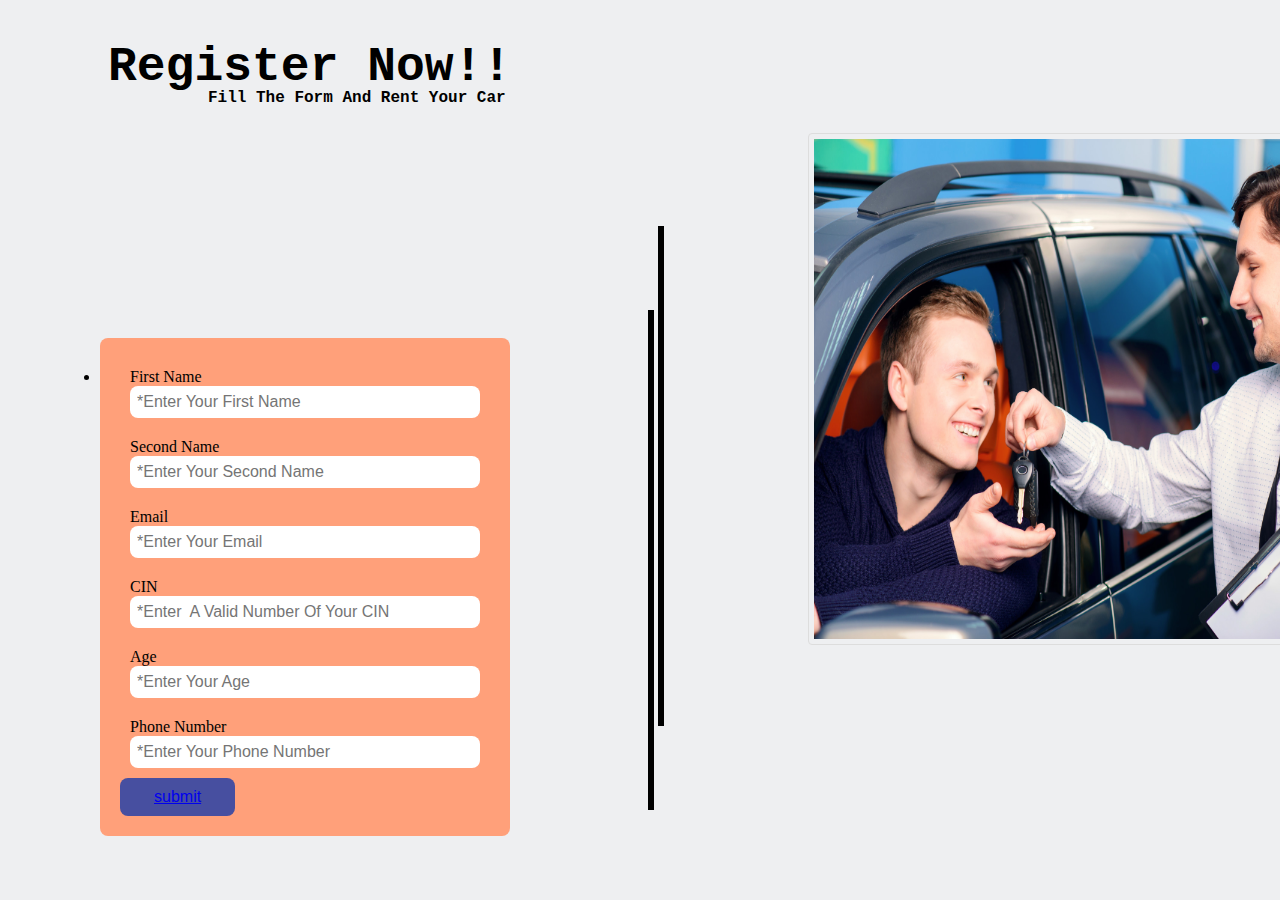
<file: html/form.html>
<!DOCTYPE html>
<html lang="en">
<head>
    <meta charset="UTF-8">
    <meta http-equiv="X-UA-Compatible" content="IE=edge">
    <meta name="viewport" content="width=device-width, initial-scale=1.0">
    <title>Registration Forum</title>
    
    <!--Link To CSS -->
    <link rel="stylesheet" href="../css/form.css">
    <!--BoxIcons-->
    <link rel="stylesheet"
  href="https://cdn.jsdelivr.net/npm/boxicons@latest/css/boxicons.min.css">
</head>
<body>
 <script src="../js/main.js"></script>
<h2 class="register">Register Now!!</h2>
<h5 class="fill">Fill The Form And Rent Your Car</h5>






    <div class="box-img">
        <img id="yoyo" src="../image/im1.jpeg" alt="">
    </div>
    
    <div class="vl1"></div>
    <div class="vl2"></div>


<div class="form-container">
<form actions="">   
<div class="input-box">
        <span>First Name</span>
        <input type="search" name="" id="txtfirstname" placeholder="*Enter Your First Name" onchange="getinformation()">
</div>
<div class="input-box">
    <span>Second Name</span>
    <input type="search" name="" id="secondname" placeholder="*Enter Your Second Name" onchange="getinformation()">
</div>
<div class="input-box">
    <span>Email</span>
    <input type="search" name="" id="email" placeholder="*Enter Your Email" onchange="getinformation()">
</div>
<div class="input-box">
    <span>CIN</span>
    <input type="search" name="" id="cin" placeholder="*Enter  A Valid Number Of Your CIN" onchange="getinformation()">
</div>
<div class="input-box">
    <span>Age</span>
    <input type="search" name="" id="age" placeholder="*Enter Your Age" onchange="getinformation()">
</div>
<div class="input-box">
    <span>Phone Number</span>
    <input type="search" name="" id="phonenumber" placeholder="*Enter Your Phone Number" onchange="getinformation()">
</div>

<button id="btn" class="btn"  onclick="sendinformationtothelocalstorage()"><a href="../html/recu.html" alt="" >submit</a></button>
    </form>
</div>
   

</body>
</html>
</file>
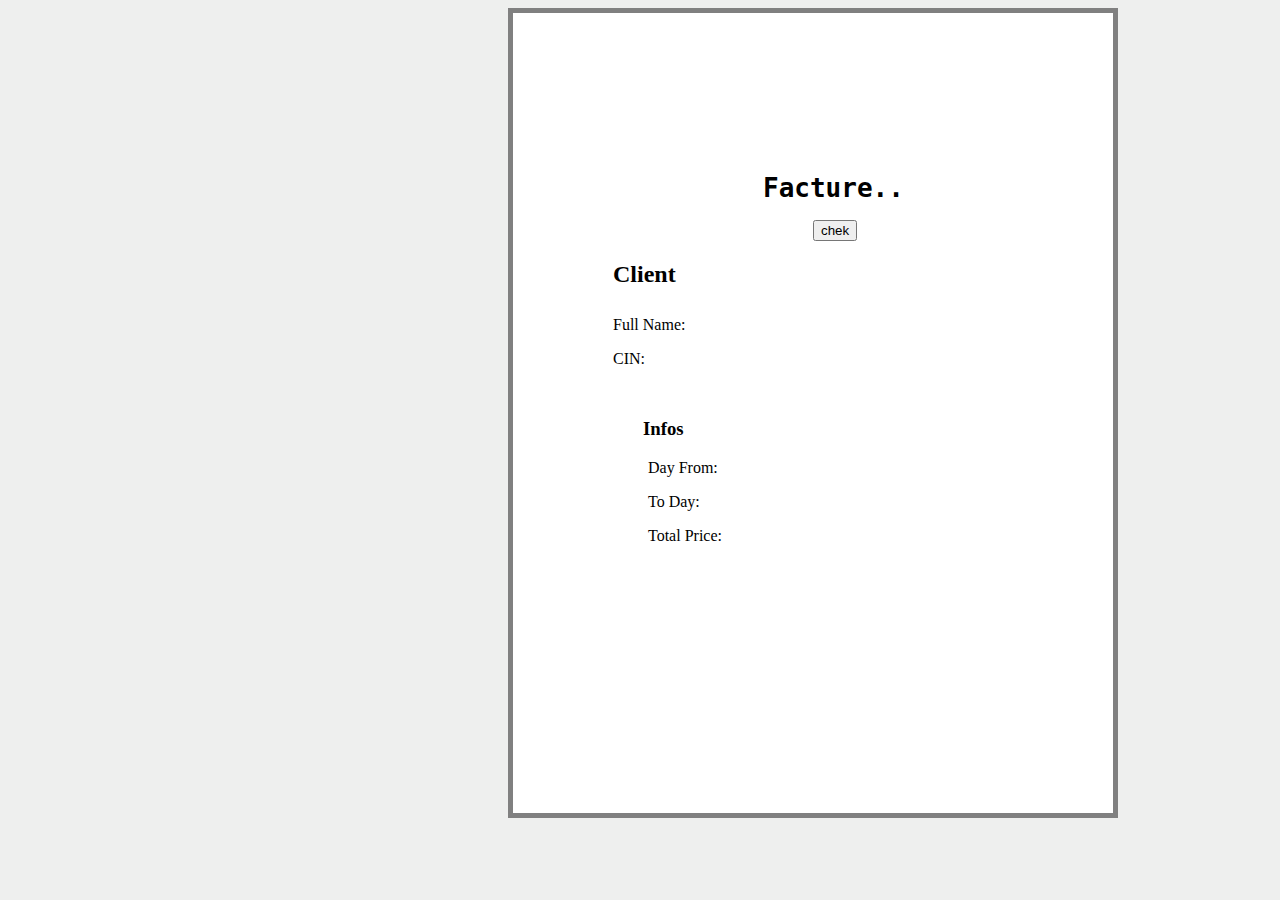
<file: html/recu.html>
<!DOCTYPE html>
<html lang="en">
<head>
    <meta charset="UTF-8">
    <meta http-equiv="X-UA-Compatible" content="IE=edge">
    <meta name="viewport" content="width=device-width, initial-scale=1.0">
    <link rel="preconnect" href="https://fonts.googleapis.com">
<link rel="preconnect" href="https://fonts.gstatic.com" crossorigin>
<link href="https://fonts.googleapis.com/css2?family=Poppins:ital,wght@1,100;1,200;1,300;1,400;1,500;1,600&family=Raleway:ital,wght@1,300&family=Roboto+Mono:ital,wght@0,300;1,300&display=swap" rel="stylesheet">
    <title>Get Your Facture</title>

    <!--Link To CSS -->
    <link rel="stylesheet" href="../css/recu.css">
</head>
<body>
    <script src="../js/main.js"></script>
    <div class="border">
       
        
        <div class="context">
<h1>Facture..</h1>
<button onclick="getinformation()">chek</button>
<div class="container">
<div class="client">
<h2>Client</h2>

<hr style="border: none;">
<span>Full Name:</span>
<p id="full"></p>
<span>CIN:</span>
<p id="cin"></p>
</div>
<!--
<div class="resume">
<h2>Resume</h2>
<p>Car:</p>
<p>matricule:</p>-->

</div>
</div>
<div class="container">
<h3 class="car">Infos</h3>
<!--<h3 class="montant">Montant</h3>
</div>-->


<div class="infos">
<span>Day From:</span>
<p id="pickupdate"></p>
<span>To Day:</span>
<p id="returndate"></p>
<span>Total Price:</span>
<p id="pix"></p>
<!--<span>Avance:</span>
<p></p>
<span>Rest To Pay:</span>
<p></p>
<span>Deadline For Payment:</span>
<p></p>

</div>
</div>-->
<!--
<div class="buttom">
    <div class="contact"> 
    <p>Contact Us:</p>
    <p>rentcar@gmail.com</p>
    </div>
    <dic class="phone">
    <p>Phone Number:</p>
    <p>99999999-98333333</p>
</div>
    </div>
-->



    </div>

    </body>
    </html>
</file>
<file: css/form.css>
body{
    background:#eeeff1;
}





.form-container form{

    display: list-item;
    flex-wrap: wrap;
    align-items: center;
    gap: 1rem;
    position: absolute;
    bottom: 4rem;
    left: 100px;
    background-color: lightsalmon;
    padding:20px ;
    border-radius: 0.5rem;
    
        }
    .input-box{
    flex: 1 1 7rem;
    display: flex;
    flex-direction: column;
    padding: 10px;
    
    }
    .input-box span{
        font-weight: 500;
    }
    .input-box input{
    padding: 7px;
    outline: none;
    border: none;
    background: #fff;
    border-radius: 0.5rem;
    font-size: 1rem;
    width: 350px;
    }
    .form-container form .btn{
    flex: 1 1 7rem;
    padding: 10px 34px;
    border:none;
    border-radius: 0.5rem;
    background: #474fa0;
    color: #fff;
    font-size: 1rem;
    font-weight: 500;
    
    
    }
    .form-container form .btn:hover{
        background: var(#ddd);
    }
    .register{
        font-family: 'Courier New', monospace ;
        font-size: xxx-large;
        margin-left: 100px;
    }
    .fill{
        margin-top: -45px;
margin-left: 200px;
font-family: monospace;
font-size:large;

    }
    #yoyo{
        border: 1px solid #ddd;
        border-radius: 4px;
        padding: 5px;
        width: 600px;
        margin-left:800px ;
        margin-top: 0px;
        height: 500px;
        
       
      }
      .vl1 {
        margin-top: -33.5%;
        margin-left: 650px;
        border-left: 6px solid black;
        height: 500px;
      }
      .vl2 {
        margin-top: -32.9%;
        margin-left: 640px;
        border-left: 6px solid black;
        height: 500px;
      }
</file>
<file: css/recu.css>
body{
    background-color: #eeefee;
}

.border {
height: 200px;
    background-color: white;
    padding: 300px;
    border: 5px solid gray;
    margin-left: 500px;
    margin-right: 500px;
    margin-top: 0px;
  }


/*img{ 
    margin-left: -230px;
    margin-top:-200px;
    width: 60px;
height: 60px;    
}*/





h1{
    font-family:monospace;
    font-size: xx-large;
margin-top: -310px;
margin-left: -50px;

}
.client{
    margin-top: 10px;
    margin-left: -200px;
}
.resume{
    margin-top: -135px;
    margin-left: 100px;
}
.car{
    margin-top: 50px;
    margin-left: -170px;
}
.montant{
    margin-top: -40px;
    margin-left: 60px;
}
.infos{
    margin-top: 10px;
    margin-left: -165px;
}
.context{
    margin-top: 170px;
}

  hr{
    border-top: 1px solid black;
    margin-top: 10p;
    margin-left: 10px;
    border-radius: 5px;
  }
  .contact{
    margin-top: -40px;
    margin-left: 60px;
  }
  .phone{
    margin-top: -40px;
    margin-right: 60px;

  }
</file>
